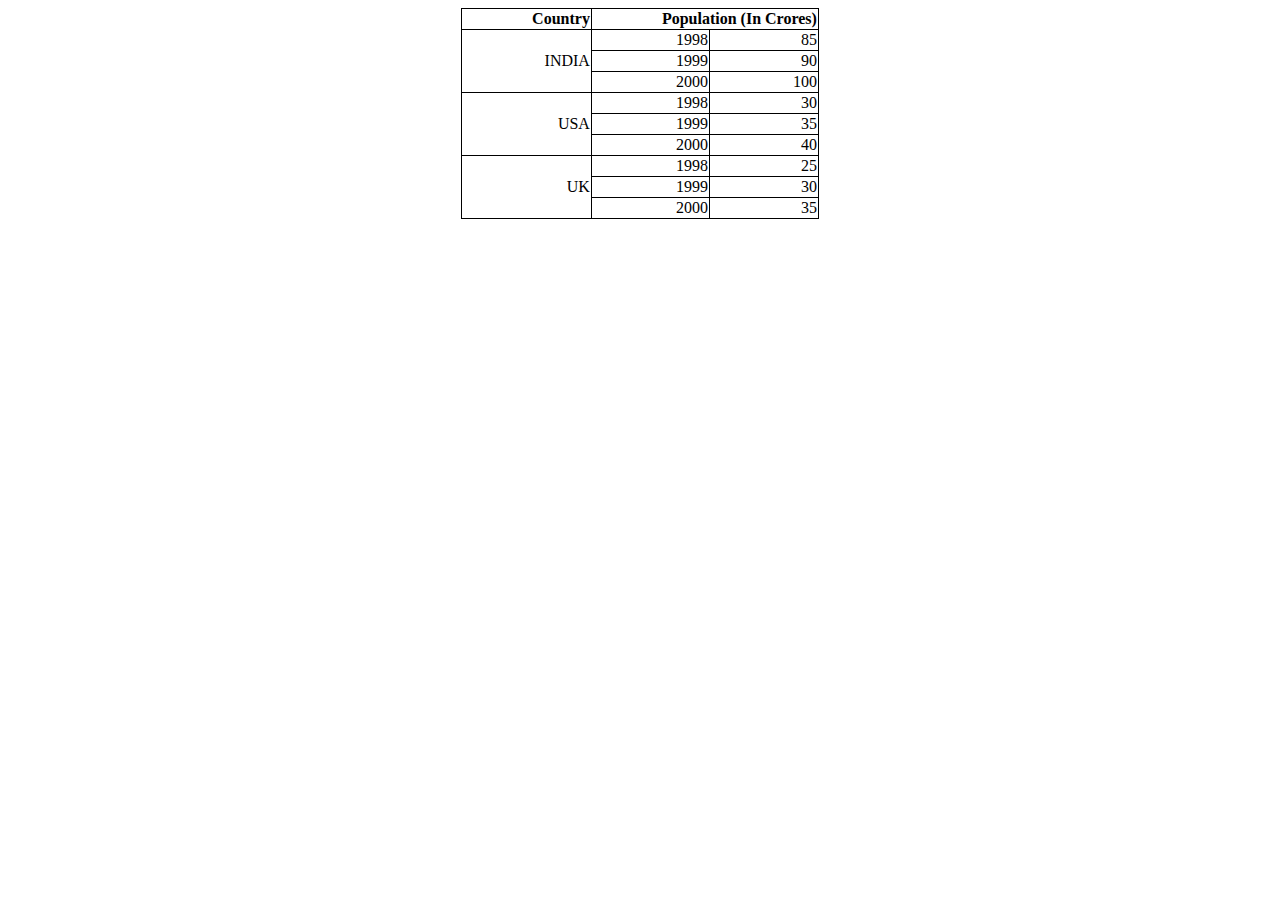
<file: country_population.html>
<!DOCTYPE html>
<html>
  <head>
    <title>COUNTRY POPULATION</title>
    <style>
      table,
      th,
      td {
        border: 1px solid black;
        border-collapse: collapse;
        text-align: right;
        padding-left: 70px;
      }
    </style>
  </head>
  <body>
    <table align="center">
      <tr>
        <th>Country</th>
        <th colspan="2">Population (In Crores)</th>
      </tr>
      <tr>
        <td rowspan="3">INDIA</td>
        <td>1998</td>
        <td>85</td>
      </tr>
      <tr>
        <td>1999</td>
        <td>90</td>
      </tr>
      <tr>
        <td>2000</td>
        <td>100</td>
      </tr>
      <tr>
        <td rowspan="3">USA</td>
        <td>1998</td>
        <td>30</td>
      </tr>
      <tr>
        <td>1999</td>
        <td>35</td>
      </tr>
      <tr>
        <td>2000</td>
        <td>40</td>
      </tr>
      <tr>
        <td rowspan="3">UK</td>
        <td>1998</td>
        <td>25</td>
      </tr>
      <tr>
        <td>1999</td>
        <td>30</td>
      </tr>
      <tr>
        <td>2000</td>
        <td>35</td>
      </tr>
    </table>
  </body>
</html>
</file>
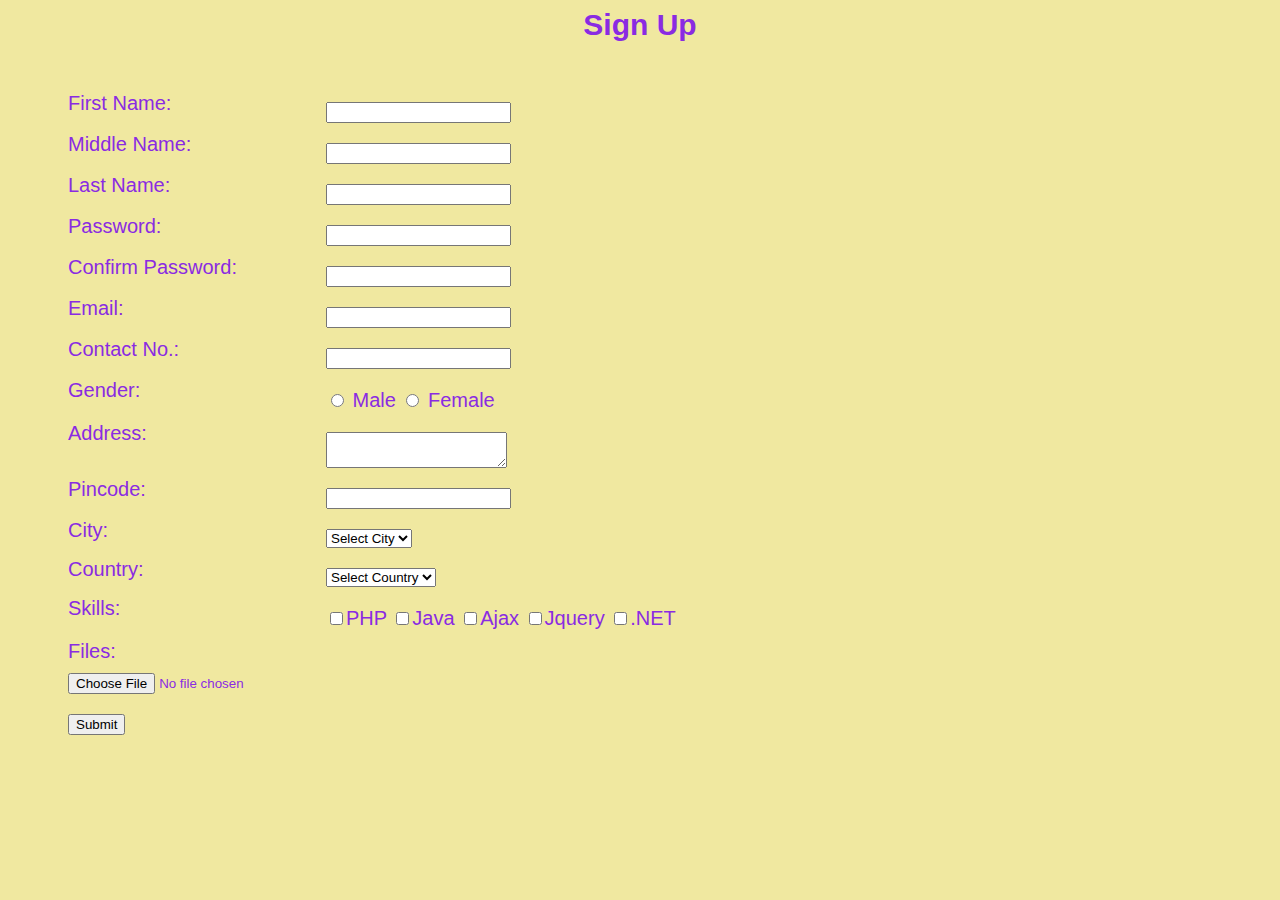
<file: form1.html>
<html>
  <head>
    <title>Registration Form</title>
    <style>
      .container {
        max-width: 1350px;
        width: 100%;
        margin: 50px;
        height: auto;
        display: block;
      }

      body {
        color: #8a2be2;
        font-size: 20px;
        font-family: Verdana, Arial, Helvetica, monospace;
        background-color: #f0e8a0;
      }

      h2 {
        text-align: center;
      }

      .form_group {
        padding: 10px;
        display: block;
      }

      label {
        float: left;
        padding-right: 50px;
        line-height: 10%;
        display: block;
        width: 208px;
      }
    </style>
  </head>
  <body>
    <h2>Sign Up</h2>
    <form>
      <div class="container">
        <div class="form_group">
          <label>First Name:</label>
          <input type="text" name="fname" value="" required />
        </div>
        <div class="form_group">
          <label>Middle Name:</label>
          <input type="text" name="mname" value="" required />
        </div>
        <div class="form_group">
          <label>Last Name:</label>
          <input type="text" name="lname" value="" required />
        </div>
        <div class="form_group">
          <label>Password:</label>
          <input type="password" name="pwd" value="" required />
        </div>
        <div class="form_group">
          <label>Confirm Password:</label>
          <input type="password" name="confirm_pwd" value="" required />
        </div>
        <div class="form_group">
          <label>Email:</label>
          <input type="email" name="email" value="" required />
        </div>
        <div class="form_group">
          <label>Contact No.:</label>
          <input type="text" name="contact" value="" required />
        </div>
        <div class="form_group">
          <label>Gender:</label>
            <input type="radio" name="gender" value="male"> Male
<input type="radio" name="gender" value="female"> Female
        </div>
        <div class="form_group">
          <label>Address:</label>
          <textarea name="address" required></textarea>
        </div>
        <div class="form_group">
          <label>Pincode:</label>
          <input type="text" name="pincode" value="" required />
        </div>
        <div class="form_group">
          <label>City:</label>
          <select name="city" required>
            <option value="">Select City</option>
            <option value="Delhi">Delhi</option>
            <option value="Pune">Pune</option>
            <option value="Nagpur">Nagpur</option>
        </select>
        </div>
        <div class="form_group">
          <label>Country:</label>
          <select name="country" required>
            <option value="">Select Country</option>
            <option value="India">India</option>
            <option value="U.S">U.S</option>
            <option value="France">France</option>
        </select>
        </div>
        <div class="form_group">
          <label>Skills:</label>
          <input type="checkbox" name="skill[]" value="">PHP
          <input type="checkbox" name="skill[]" value="">Java
          <input type="checkbox" name="skill[]" value="">Ajax
          <input type="checkbox" name="skill[]" value="">Jquery
          <input type="checkbox" name="skill[]" value="">.NET
        </div>
        
        <div class="form_group">
          <label>Files:</label><br>
          <input type="file" name="files" required />
        </div>
        <div class="form_group">
          <button type="submit">Submit</button>
        </div>
      </div>
    </form>
  </body>
</html>
</file>
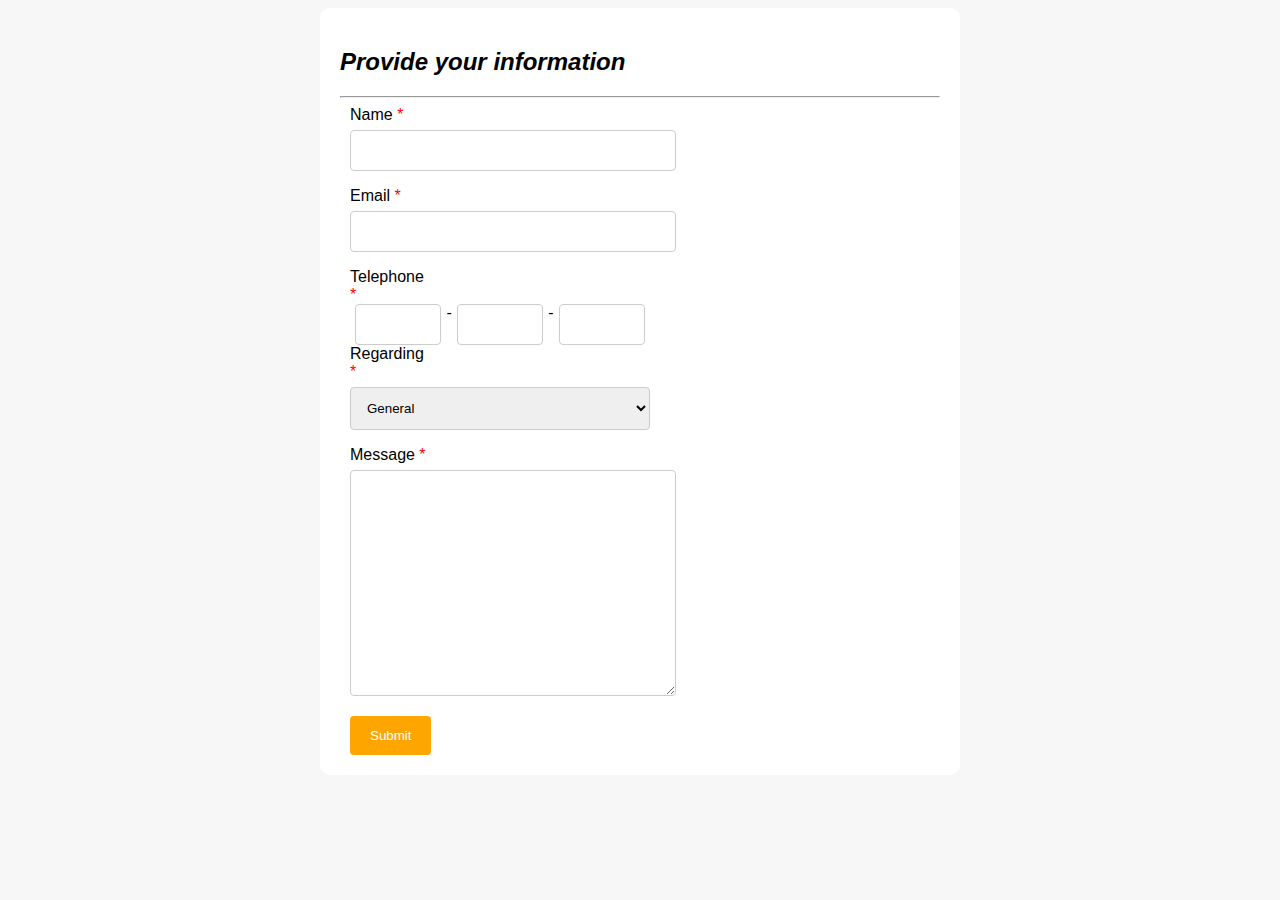
<file: form2.html>
<!DOCTYPE html>
<html>
<head>
  <style>
    body {
      font-family: Arial, sans-serif;
      background-color: #f7f7f7;
    }
    .container {
      max-width: 600px;
      margin: auto;
      padding: 20px;
      background: #fff;
      border-radius: 10px;
    }
    form {
      display: flex;
      flex-wrap: wrap;
    }
    .form_group {
      width: 50%;
      padding: 0 10px;
    }
    input[type="text"],
    input[type="email"],
    select,
    textarea {
      width: 100%;
      padding: 12px;
      border: 1px solid #ccc;
      border-radius: 4px;
      margin-top: 6px;
      margin-bottom: 16px;
      resize: vertical;
    }
    input[type="tel"] {
      width: 18%;
      padding: 12px;
      border: 1px solid #ccc;
      border-radius: 4px;
    }
    input[type="submit"] {
      background-color: orange;
      color: white;
      padding: 12px 20px;
      border: none;
      border-radius: 4px;
      cursor: pointer;
    }
    input[type="submit"]:hover {
      background-color: #45a049;
    }
    label {
      display: inline-block;
      width: 80px;
    }
    label:after {
      color: red;
      content: " *";
    }
    .telephone {
      display: flex;
    }
    .telephone input {
      flex: 1;
      margin: 0 5px;
    }
  </style>
</head>
<body>
  <div class="container">
    <h2><i>Provide your information</i></h2>
    <hr />
    <form>
      <div class="form_group">
        <label for="name">Name</label>
        <input type="text" id="name" name="name" required/>
      </div>
      <div class="form_group">
        <label for="email">Email</label>
        <input type="email" id="email" name="email" required/>
      </div>
      <div class="form_group">
        <label for="tel">Telephone</label>
        <div class="telephone">
          <input type="tel" id="tel1" name="tel1" maxlength="3" />
          <span>-</span>
          <input type="tel" id="tel2" name="tel2" maxlength="3" />
          <span>-</span>
          <input type="tel" id="tel3" name="tel3" maxlength="4" />
        </div>
      </div>
      <div class="form_group">
        <label for="topic">Regarding</label>
        <select id="topic" name="topic">
          <option value="inquiry">General</option>
          <option value="support">Support</option>
          <option value="feedback">Feedback</option>
        </select>
      </div>
      <div class="form_group">
        <label for="message">Message</label>
        <textarea id="message" name="message" style="height: 200px" required></textarea>
      </div>
      <div class="form_group">
        <input type="submit" value="Submit" />
      </div>
    </form>
  </div>
</body>
</html>
</file>
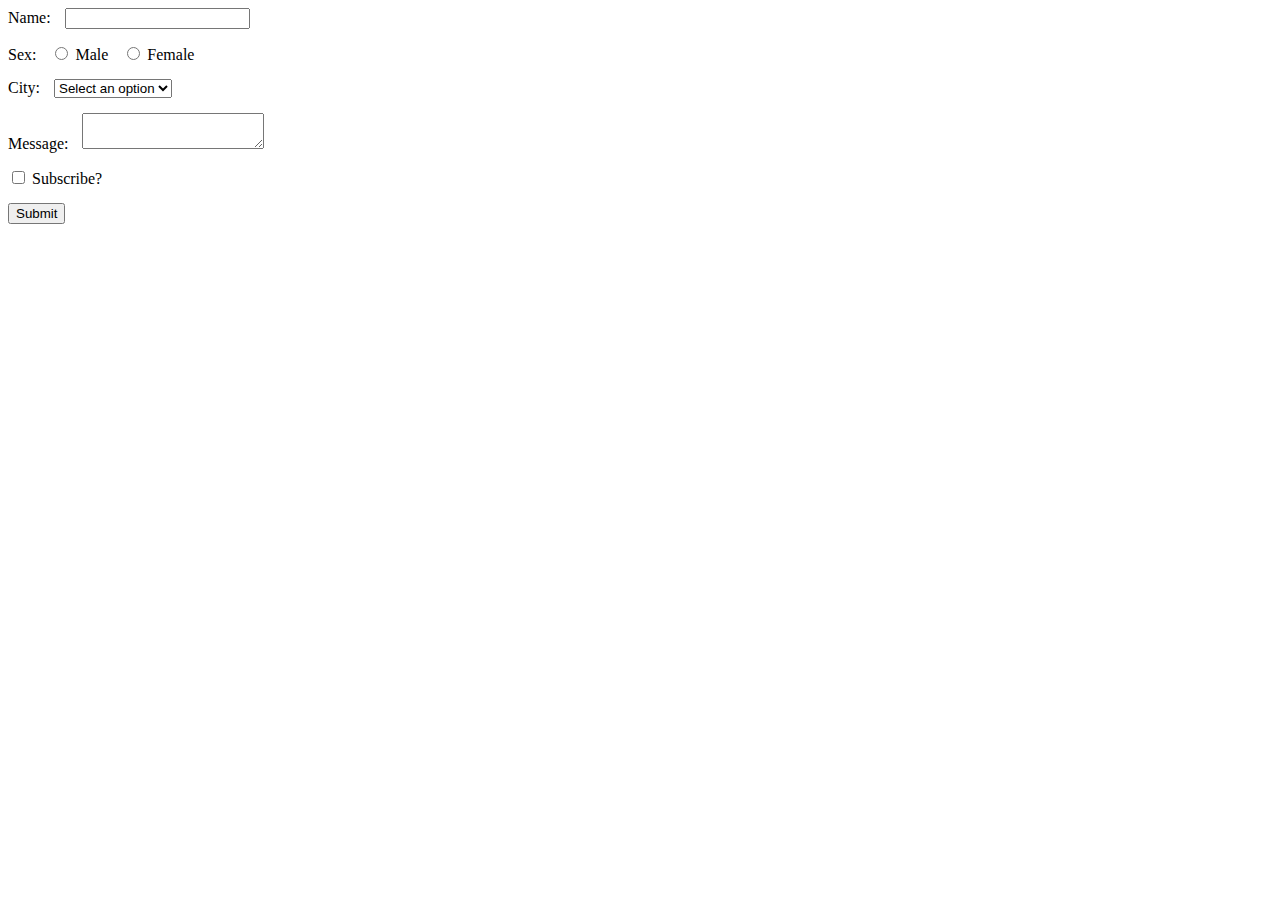
<file: form3.html>
<!DOCTYPE html>
<html lang="en-IN">
<head>
    <title>form using HTML 5</title>
    <meta charset="UTF-8">
    <style>
        /* CSS for form layout */
        label {
            margin-right: 10px; /* Adjust as needed */
        }
        .form-group {
            margin-bottom: 15px; /* Adjust as needed */
        }
    </style>
</head>
<body>
<form>
    <div class="form-group">
        <label for="name">Name:</label>
        <input type="text" id="name">
    </div>
    <div class="form-group">
        <label>Sex:</label>
        <input type="radio" id="male" name="gender">
        <label for="male">Male</label>
        <input type="radio" id="female" name="gender">
        <label for="female">Female</label>
    </div>
    <div class="form-group">
        <label for="city">City:</label>
        <select id="city">
            <option>Select an option</option>
        </select>
    </div>
    <div class="form-group">
        <label for="message">Message:</label>
        <textarea id="message"></textarea>
    </div>
    <div class="form-group">
        <input type="checkbox" id="subscribe">
        <label for="subscribe">Subscribe?</label>
    </div>
    <input type="submit">
</form>
</body>
</html>
</file>
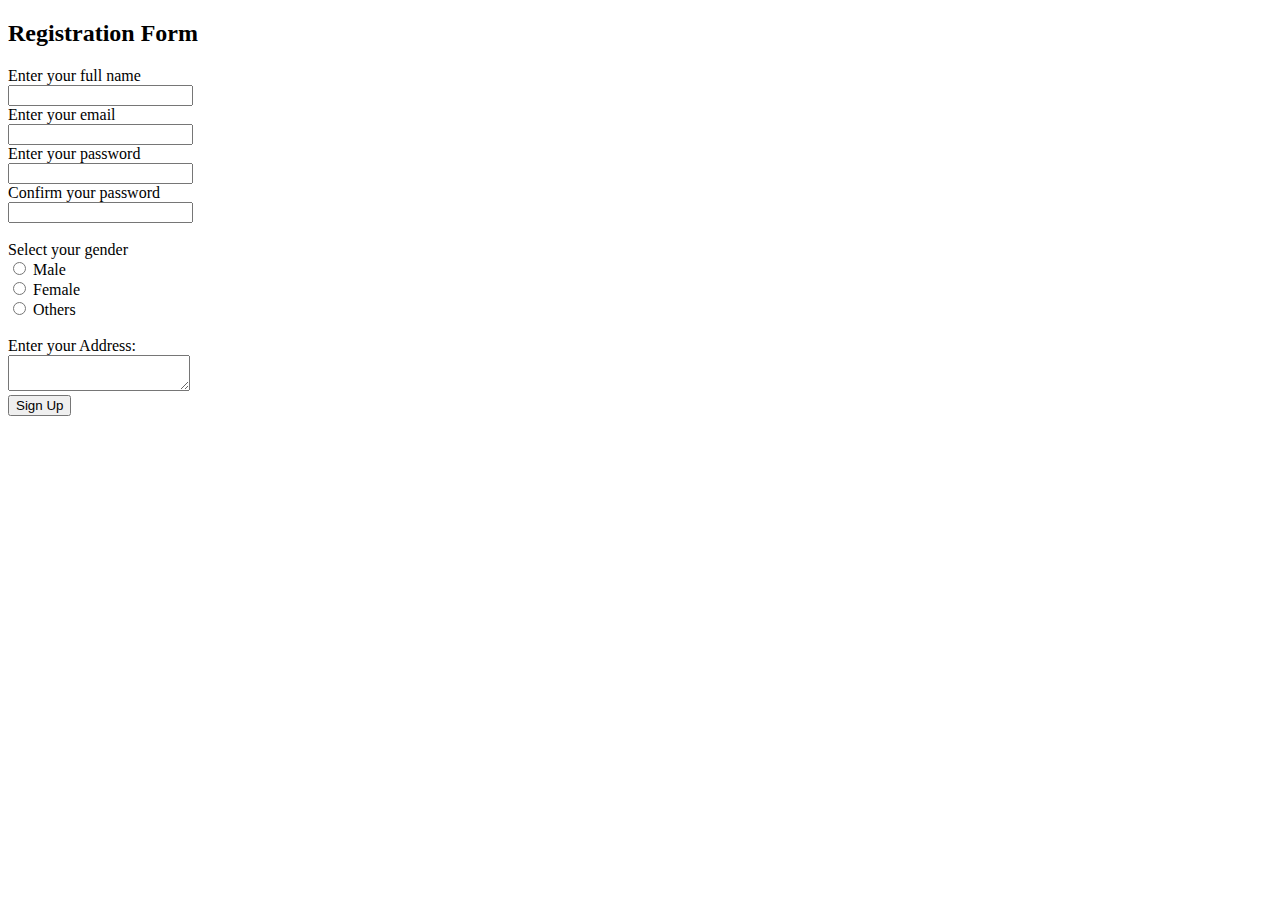
<file: form4.html>
<!DOCTYPE html>
<html lang="en-IN">
<head>
  <meta charset="UTF-8">
  <title>Registration Form</title>
</head>
<body>
  <form>
    <h2>Registration Form</h2>
    <label for="name">Enter your full name</label><br>
    <input type="text" id="name"><br>

    <label for="email">Enter your email</label><br>
    <input type="email" id="email"><br>

    <label for="password">Enter your password</label><br>
    <input type="password" id="password"><br>

    <label for="confirm_password">Confirm your password</label><br>
    <input type="password" id="confirm_password"><br><br>

    <label for="gender">Select your gender</label><br>
    <input type="radio" id="male" name="gender">
    <label for="male">Male</label><br>

    <input type="radio" id="female" name="gender">
    <label for="female">Female</label><br>

    <input type="radio" id="other" name="gender">
    <label for="other">Others</label><br><br>

    <label for="address">Enter your Address:</label><br>
    <textarea id="address"></textarea><br>

    <input type="submit" value="Sign Up">
  </form>
</body>
</html>
</file>
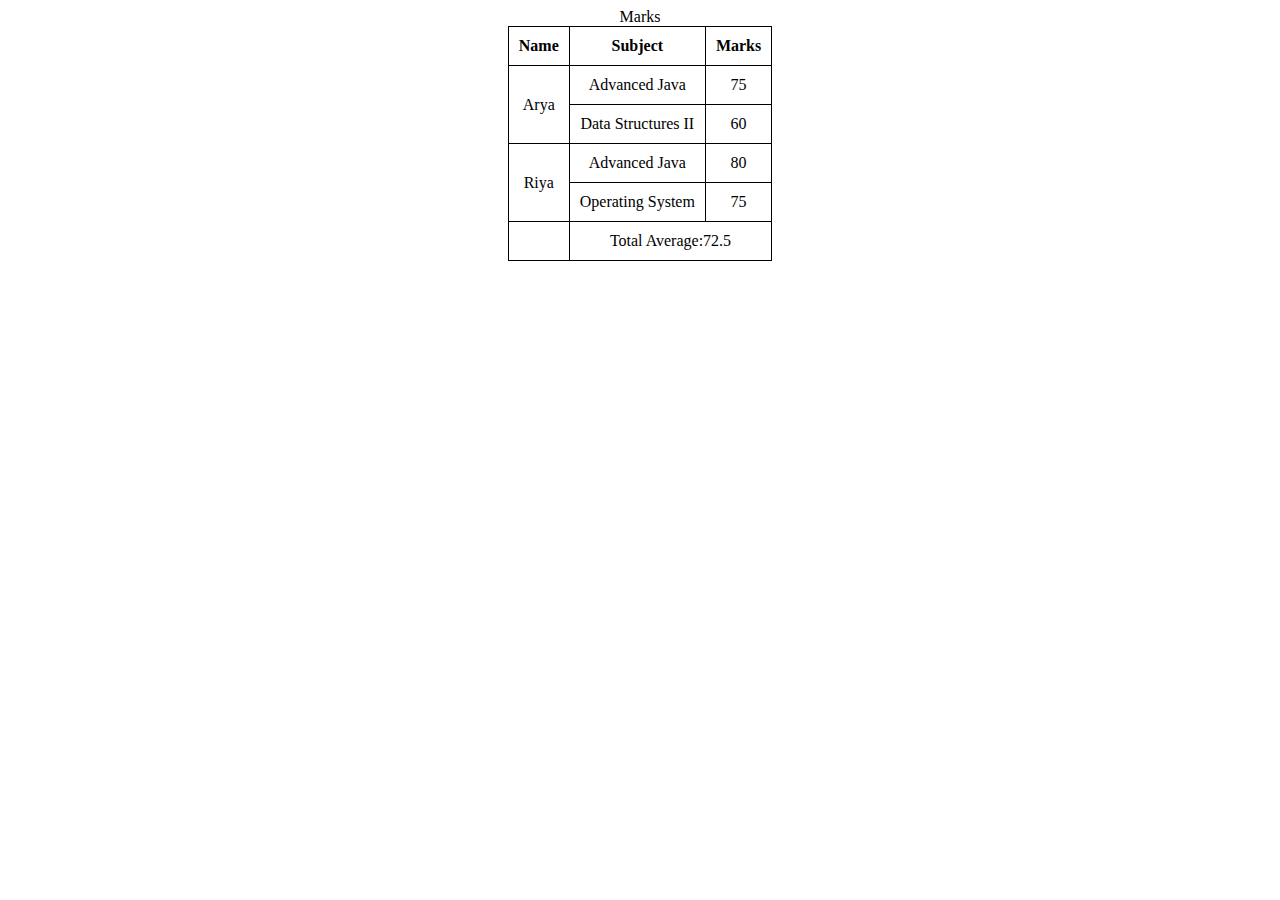
<file: table1.html>
<!DOCTYPE html>
<html>
  <head>
    <title>Table</title>
    <style>
      table,
      tr,
      th,
      td {
        border: 1px solid black;
        border-collapse: collapse;
        text-align: center;
        padding: 10px;
      }
    </style>
  </head>
  <body>
    <table align="center">
      <caption>
        Marks
      </caption>
      <tr>
        <th>Name</th>
        <th>Subject</th>
        <th>Marks</th>
      </tr>
      <tr>
        <td rowspan="2">Arya</td>
        <td>Advanced Java</td>
        <td>75</td>
      </tr>
      <tr>
        <td>Data Structures II</td>
        <td>60</td>
      </tr>
      <tr>
        <td rowspan="2">Riya</td>
        <td>Advanced Java</td>
        <td>80</td>
      </tr>
      <tr>
        <td>Operating System</td>
        <td>75</td>
      </tr>
      <tr>
        <td></td>
        <td colspan="2">Total Average:72.5</td>
      </tr>
    </table>
  </body>
</html>
</file>
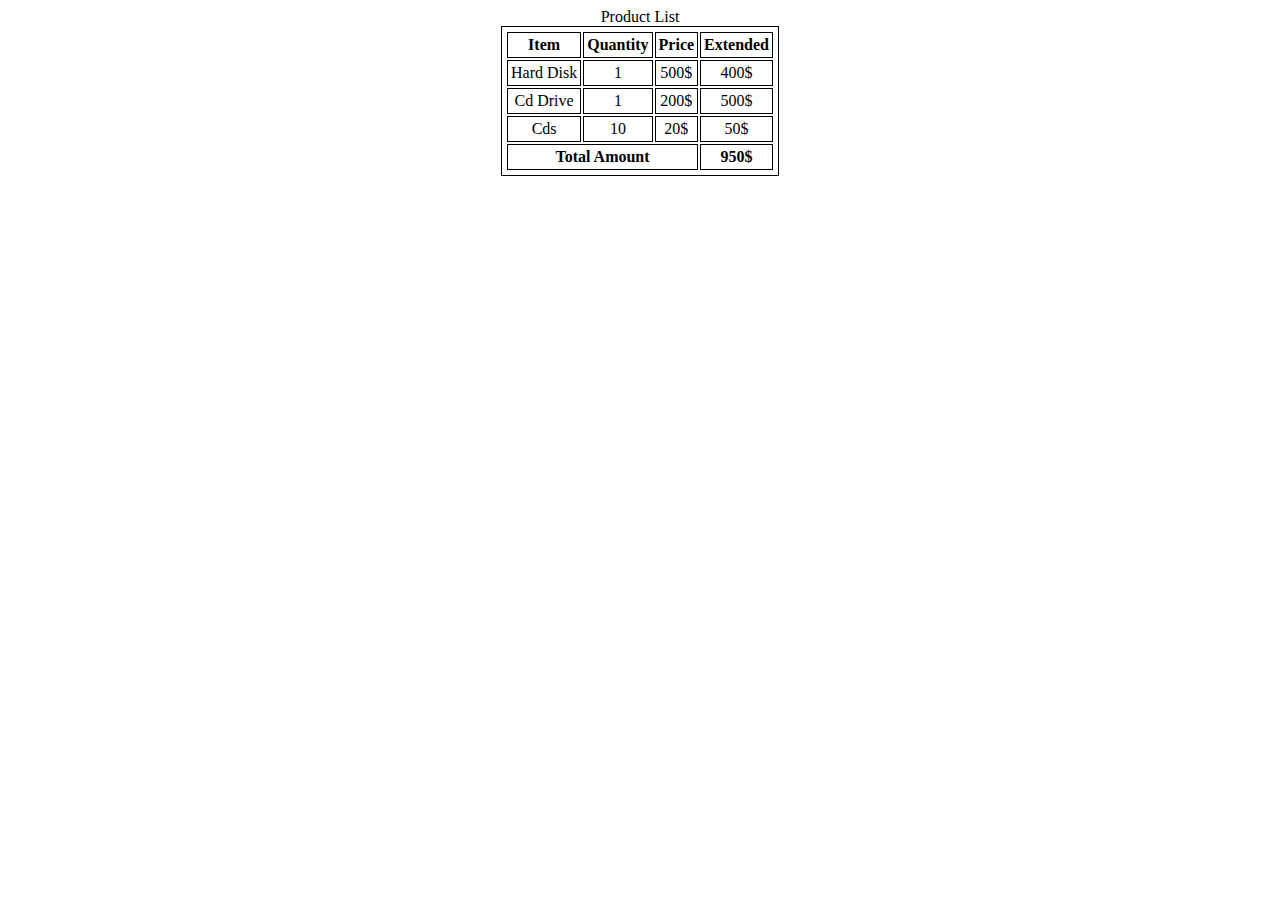
<file: table2.html>
<!DOCTYPE html>
<html>
  <head>
    <title>Table</title>
    <style>
      table,th,td,tr{
        border: 1px solid black;
        padding: 3px;
        text-align: center;
      }
    </style>

  </head>
  <body>
    <table align="center">
        <caption>Product List</caption>
        <tr>
          <th>Item</th>
          <th>Quantity</th>
          <th>Price</th>
          <th>Extended</th>
        </tr>
        <tr>
          <td>Hard Disk</td>
          <td>1</td>
          <td>500$</td>
          <td>400$</td>
        </tr>
        <tr>
          <td>Cd Drive</td>
          <td>1</td>
          <td>200$</td>
          <td>500$</td>
        </tr>
        <tr>
          <td>Cds</td>
          <td>10</td>
          <td>20$</td>
          <td>50$</td>
        </tr>
        <tr>
          <th colspan="3">Total Amount</th>
          <th>950$</th>
        </tr>
    </table>
  </body>
</html>
</file>
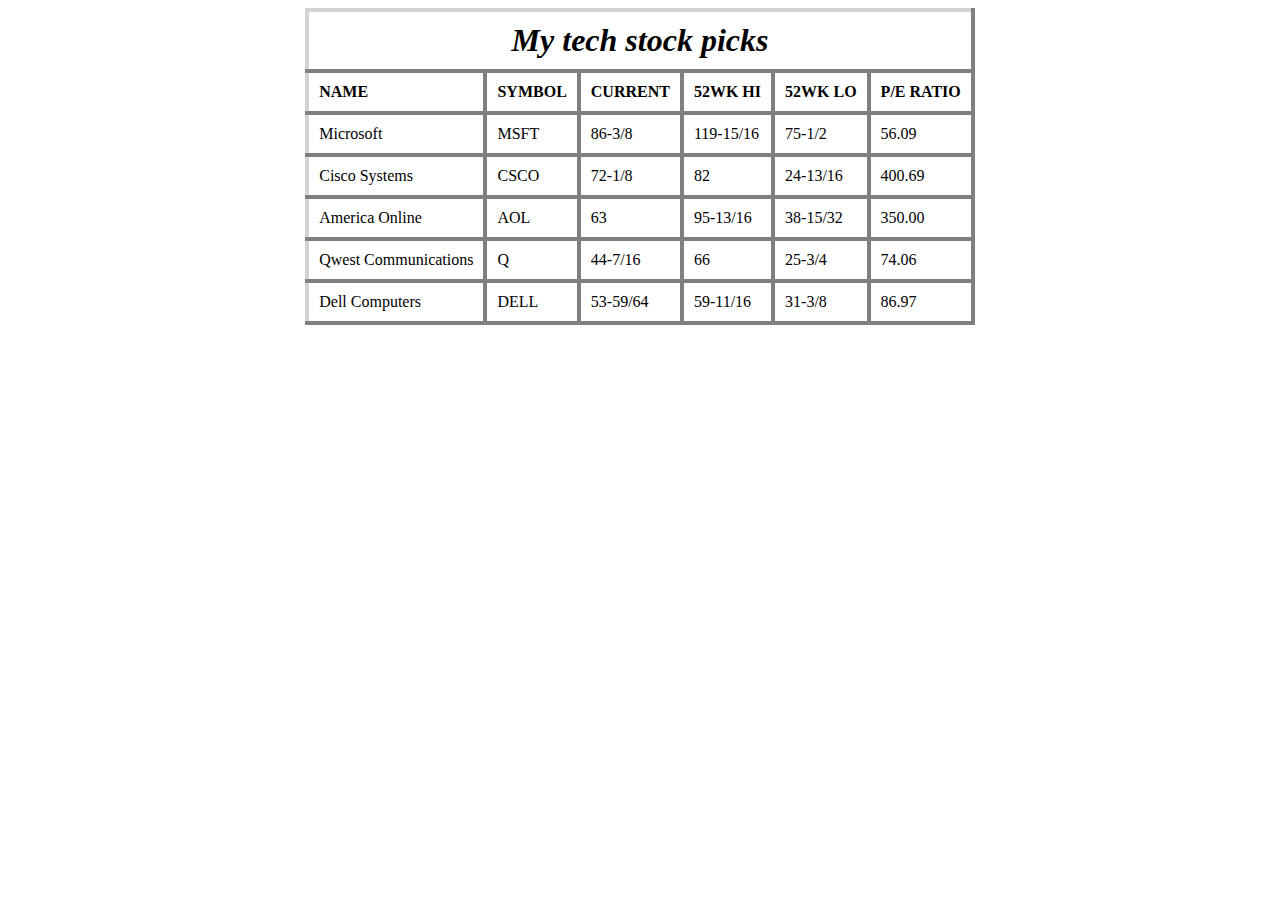
<file: table3.html>
<!DOCTYPE html>
<html lang="en">
  <head>
    <meta charset="UTF-8" />
    <meta name="viewport" content="width=device-width, initial-scale=1.0" />
    <title>Tech Stock Picks</title>
    <style>
        table {
            border-collapse: collapse;
        }
        th, td {
            border: 4px solid grey; /* Border for td and th */
            padding: 10px;
            text-align: left;
        }
        th:first-child, td:first-child {
            border-left: 4px solid lightgrey; /* Left border for first column */
        }
        th:last-child, td:last-child {
            border-right: 4px solid grey; /* Right border for last column */
        }
        th:first-child {
            border-top: 4px solid lightgrey; /* Top border for first row */
        }
        th {
            border-top: 4px solid grey; /* Top border for other th elements */
        }
        tr:last-child td {
            border-bottom: 4px solid grey; /* Bottom border for last row */
        }
    </style>
  </head>
  <body>
    <table align="center">
      <thead>
        <tr>
          <th colspan="6" style="font-size: xx-large;text-align: center;"><i>My tech stock picks</i></th>
        </tr>
        <tr>
          <th>NAME</th>
          <th>SYMBOL</th>
          <th>CURRENT</th>
          <th>52WK HI</th>
          <th>52WK LO</th>
          <th>P/E RATIO</th>
        </tr>
      </thead>
      <tbody>
        <tr>
          <td>Microsoft</td>
          <td>MSFT</td>
          <td>86-3/8</td>
          <td>119-15/16</td>
          <td>75-1/2</td>
          <td>56.09</td>
        </tr>
        <tr>
          <td>Cisco Systems</td>
          <td>CSCO</td>
          <td>72-1/8</td>
          <td>82</td>
          <td>24-13/16</td>
          <td>400.69</td>
        </tr>
        <tr>
          <td>America Online</td>
          <td>AOL</td>
          <td>63</td>
          <td>95-13/16</td>
          <td>38-15/32</td>
          <td>350.00</td>
        </tr>
        <tr>
          <td>Qwest Communications</td>
          <td>Q</td>
          <td>44-7/16</td>
          <td>66</td>
          <td>25-3/4</td>
          <td>74.06</td>
        </tr>
        <tr>
          <td>Dell Computers</td>
          <td>DELL</td>
          <td>53-59/64</td>
          <td>59-11/16</td>
          <td>31-3/8</td>
          <td>86.97</td>
        </tr>
      </tbody>
    </table>
  </body>
</html>
</file>
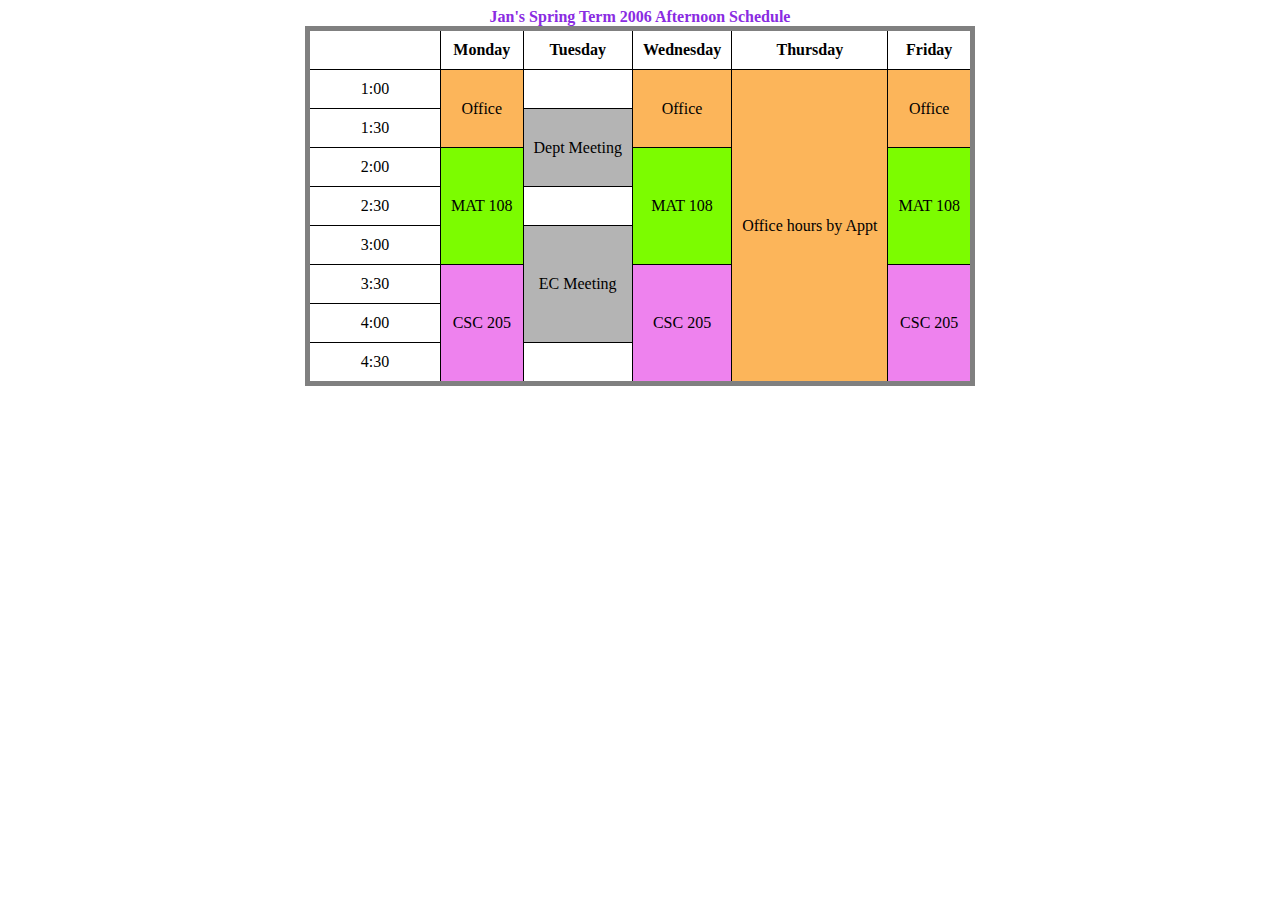
<file: timetable.html>
<!DOCTYPE html>
<html>

<head>
	<title>Time Table</title>
	<style>
		table{
			border: 5px solid grey ;
			border-collapse: collapse;
		}
		th,td{
			border: 1px solid black;
			padding: 10px;
			text-align: center;
		}
		td{
			padding: 10 px;
		}
		
		.csc{
			background-color: violet;
		}
		.mat{
			background-color:lawngreen;
		}
		.of{
			background-color: rgb(252, 181, 90);
		}
		.meet{
			background-color: rgb(180, 180, 180);
		}
	</style>
</head>

<body>
	<table align="center">
		<caption style="color: blueviolet; font-weight: bold;">Jan's Spring Term 2006 Afternoon Schedule</caption>
		<tr>
			<th style="width:20%" text-align="right"></th>
			<th>Monday</th>
			<th>Tuesday</th>
			<th>Wednesday</th>
			<th>Thursday</th>
			<th>Friday</th>
		</tr>
		<tr>
			<td>1:00</td>
			<td rowspan="2" class="of">Office</td>
			<td></td>
			<td rowspan="2" class="of">Office</td>
			<td rowspan="8" class="of">Office hours by Appt</td>
			<td rowspan="2" class="of">Office</td>
		</tr>
		<tr>
			<td>1:30</td>
			<td rowspan="2" class="meet">Dept Meeting</td>
		</tr>
		<tr>
			<td>2:00</td>
			<td rowspan="3" class="mat">MAT 108</td>
			<td rowspan="3" class="mat">MAT 108</td>
			<td rowspan="3" class="mat">MAT 108</td>
		</tr>
		<tr>
			<td>2:30</td>
			<td></td>
		</tr>
		<tr>
			<td>3:00</td>
			<td rowspan="3" class="meet">EC Meeting</td>
		</tr>
		<tr>
			<td>3:30</td>
			<td rowspan="3" class="csc">CSC 205</td>
			<td rowspan="3" class="csc">CSC 205</td>
			<td rowspan="3" class="csc">CSC 205</td>
		</tr>
		<tr>
			<td>4:00</td>
		</tr>
		<tr>
			<td>4:30</td>
			<td></td>
		</tr>
	</table>
</body>

</html>
</file>
